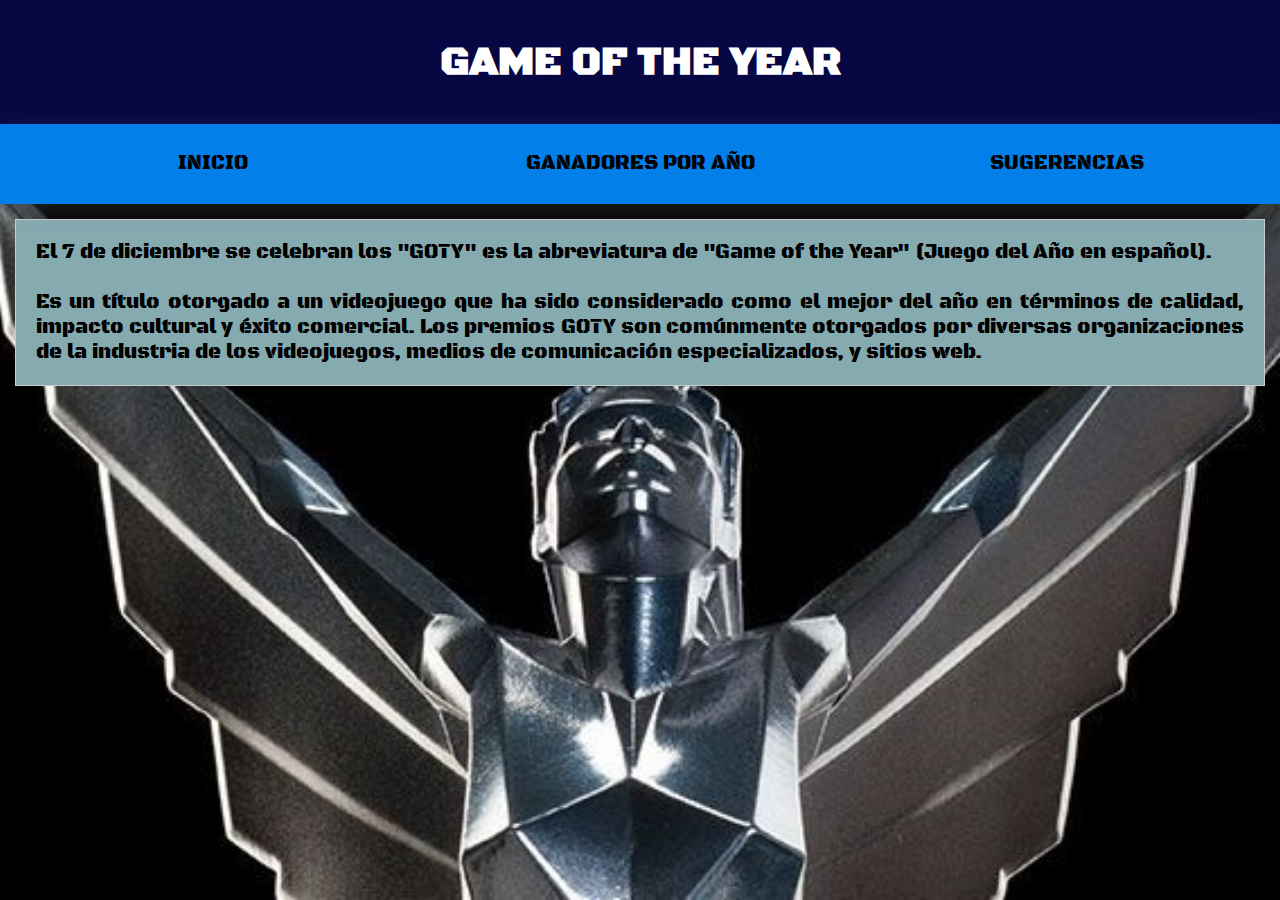
<file: index.html>
<!DOCTYPE html>
<html lang="es">
<head>
    <meta charset="UTF-8">
    <meta name="viewport" content="width=device-width, initial-scale=1.0">
    <link rel="stylesheet" href="./styles/styles.css">
    <link rel="preconnect" href="https://fonts.googleapis.com">
    <link rel="preconnect" href="https://fonts.gstatic.com" crossorigin>
    <meta name="viewport" content="width=device-width, initial-scale=1.0">
    <link href="https://fonts.googleapis.com/css2?family=Barlow+Condensed:wght@500&family=Black+Ops+One&display=swap" rel="stylesheet">
    <title>Mi Página Web</title>
</head>
<body class="GAME">
    <header>
        <h1>GAME OF THE YEAR</h1>
    </header>
    <nav id="menu">
        <a href="../index.html">Inicio</a>
        <a href="./Resto de index/Años.html">Ganadores por año</a>
        <a href="./Resto de index/Sugerencia.html">Sugerencias</a>
        <span class="indicador" id="indicador"></span>
    </nav>
    <div id="texto">
        El 7 de diciembre se celebran los "GOTY" es la abreviatura de "Game of the Year" (Juego del Año en español). 
    <br></br>
        Es un título otorgado a un videojuego que ha sido considerado como el mejor del año en términos de calidad, impacto cultural y éxito comercial. Los premios GOTY son comúnmente otorgados por diversas organizaciones de la industria de los videojuegos, medios de comunicación especializados, y sitios web.
    </div>
</body>
</html>
</file>
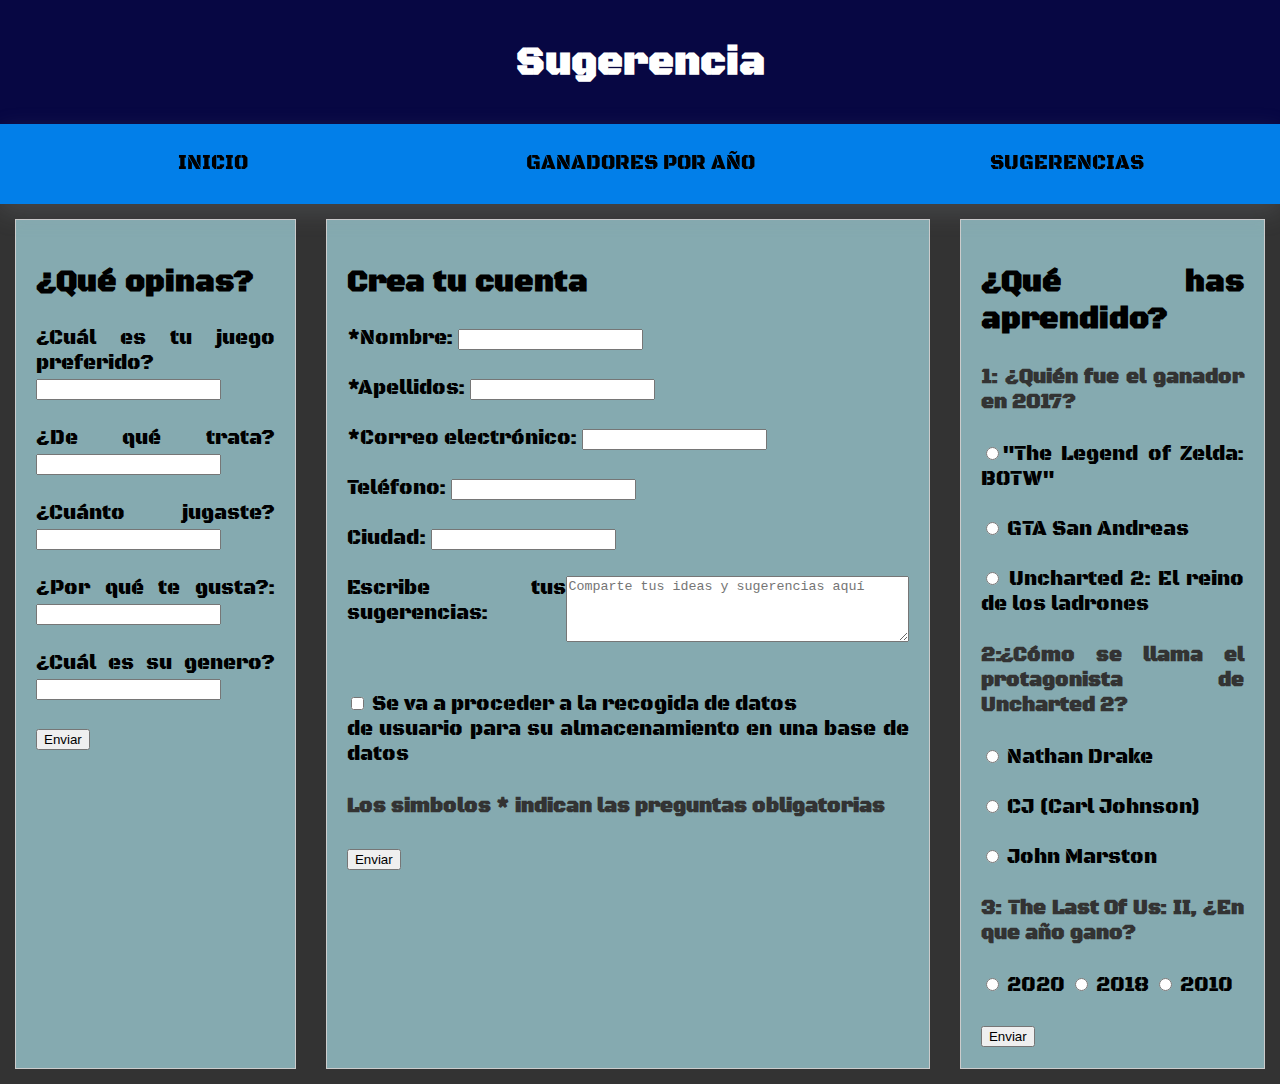
<file: Resto de index/Sugerencia.html>
<!DOCTYPE html>
<html lang="es">
<head>
    <meta charset="UTF-8">
    <meta name="viewport" content="width=device-width, initial-scale=1.0">
    <link rel="stylesheet" href="../styles\styles.css">
    <link rel="preconnect" href="https://fonts.googleapis.com">
    <link rel="preconnect" href="https://fonts.gstatic.com" crossorigin>
    <link href="https://fonts.googleapis.com/css2?family=Barlow+Condensed:wght@500&family=Black+Ops+One&display=swap" rel="stylesheet">
    <title>Mi Página Web</title>
</head>
<body>
    <header>
        <h1>Sugerencia</h1>
    </header>
    <nav id="menu">
        <a href="../index.html">Inicio</a>
        <a href="../Resto de index/Años.html">Ganadores por año</a>
        <a href="../Resto de index/Sugerencia.html">Sugerencias</a>
        <span class="indicador" id="indicador"></span>
    </nav>
    <div id = "datos">
    <div id="texto">
    <form>
        <h2>¿Qué opinas?</h2>
        <label for="nombre1">¿Cuál es tu juego preferido?</label>
        <input type="text" id="preferido" name="preferido" pattern="[A-Za-zÁÉÍÓÚáéíóúñÑ\s]+" required>
        <br><br>
        <label for="apellidos1">¿De qué trata?</label>
        <input type="text" id="trata" name="trata" pattern="[A-Za-zÁÉÍÓÚáéíóúñÑ\s]+" required>
        <br><br>
        <label for="email1">¿Cuánto jugaste?</label>
        <input type="text" id="jugaste" name="jugaste" pattern="[A-Za-zÁÉÍÓÚáéíóúñÑ\s]+" required>
        <br><br>
        <label for="telefono1">¿Por qué te gusta?:</label>
        <input type="text" id="gusta" name="gusta" pattern="[A-Za-zÁÉÍÓÚáéíóúñÑ\s]+" required>
        <br><br>
        <label for="ciudad1">¿Cuál es su genero?</label>
        <input type="text" list="genero" name="genero">
        <datalist id="genero">
            <option value="Terror"></option>
            <option value="RPG"></option>    
            <option value="Plataformas"></option>
            <option value="Suspense"></option>
            <option value="FPS"></option>
            <option value="Acción"></option>
            <option value="Rol"></option>
        </datalist>
        <br><br>
        <input type="submit" value="Enviar">
    </form>
    </div>
        <div id="texto">
        <form>
            <h2>Crea tu cuenta</h2>
            <label for="nombre">*Nombre:</label>
            <input type="text" id="nombre" name="nombre" pattern="[A-Za-zÁÉÍÓÚáéíóúñÑ\s]+" required>
            <br><br>
            <label for="apellidos">*Apellidos:</label>
            <input type="text" id="apellidos" name="apellidos" pattern="[A-Za-zÁÉÍÓÚáéíóúñÑ\s]+" required>
            <br><br>
            <label for="email">*Correo electrónico:</label>
            <input type="text" id="email" name="email" pattern="[a-z0-9._%+-]+@[a-z0-9.-]+\.[a-z]{2,}$" required>
            <br><br>
            <label for="telefono">Teléfono:</label>
            <input type="text" id="telefono" name="telefono" pattern="[0-9]+">
            <br><br>
            <label for="ciudad">Ciudad:</label>
            <input type="text" list="text_editors"  name="ciudad">
            <datalist id="text_editors">
                <option value="Málaga"></option>
                <option value="Madrid"></option>    
                <option value="Barcelona"></option>
                <option value="Sevilla"></option>
                <option value="Valencia"></option>
                <option value="Zaragoza"></option>
                <option value="Bilbao"></option>
                <option value="Islas Canarias"></option>
                <option value="Islas Baleares"></option>
                <option value="Otro, escríbelo"></option>
            </datalist>
            <br><br>
            <div>
                <label for="sugerencias">Escribe tus sugerencias:</label>
                <textarea id="sugerencias" name="sugerencias" rows="4" cols="50" placeholder="Comparte tus ideas y sugerencias aquí"></textarea>
            </div>
            <br><br>
            <label>
                <input type="checkbox" name="terminos" value="terminos" required> Se va a proceder a la recogida de datos <br> de usuario para su almacenamiento en una base de datos
            </label>
            <h4> Los simbolos * indican las preguntas obligatorias</h4>
            <input type="submit" value="Enviar">
        </form>
        </div>
        <div id="texto">
            <form>
                <h2>¿Qué has aprendido?</h2>
                <h4>1: ¿Quién fue el ganador en 2017?</h4>
                <label>
                    <input type="radio" name="juego" value="The Legend of Zelda: Breath of the Wild">"The Legend of Zelda: BOTW"
                </label>
                <br></br>
                <label>
                    <input type="radio" name="juego" value="GTA San Andreas"> GTA San Andreas
                </label>
                <br></br>
                <label>
                    <input type="radio" name="juego" value="Uncharted 2: El reino de los ladrones"> Uncharted 2: El reino de los ladrones
                </label>
                
                <h4>2:¿Cómo se llama el protagonista de Uncharted 2?</h4>
                <label>
                    <input type="radio" name="Prota" value="Nathan Drake"> Nathan Drake
                </label>
                <br></br>
                <label>
                    <input type="radio" name="Prota" value="CJ"> CJ (Carl Johnson)
                </label>
                <br></br>
                <label>
                    <input type="radio" name="Prota" value="Electrónica"> John Marston
                </label>
                
                <h4>3: The Last Of Us: II, ¿En que año gano? </h4>
                <label>
                    <input type="radio" name="año" value="2020"> 2020
                </label>
                <label>
                    <input type="radio" name="año" value="2018"> 2018
                </label>
                <label>
                    <input type="radio" name="año" value="2010"> 2010
                </label>
                <br><br>
                <input type="submit" value="Enviar">
            </form>
            </div>
    </div>
</body>
</html>
</file>
<file: styles/styles.css>
body{
    margin: 0;
    padding: 0;
    background-color: #333;
    font-family: 'Black Ops One', sans-serif;
    font-size: 20px;
}
h4{
    color:#333;
}

/* imagen de fondo de cada pagina */
.GAME{
    background-image:url("../imagenes/GOTY.jpg");
    background-size: fixed;
    width: 100%;
    background-repeat:no-repeat;
    background-position: center center; 
    background-size: cover; 
    background-attachment: fixed;
    
}
.Años {
    background-image:url("../imagenes/mando.jpg");
    background-size: fixed;
    width: 100%;
    background-repeat:no-repeat;
    background-position: center center; 
    background-size: cover; 
    background-attachment: fixed;
}

/* Cabecera */
header {
    background-color: #070743;
    text-align: left;
    padding:0.5em;
    text-align: center;
    background-size: cover;
    background-position: center;
    color: white;
    font-family: 'Black Ops One', sans-serif;
}

/* Navegador */
nav {
	background: #027fe9;
	height: 80px;
	box-shadow: rgba(149, 157, 165, 0.2) 0px 8px 24px;
	display: flex;
	position: sticky;
	top: 0;
	overflow: hidden;
}

nav a {
	flex: 1;
	height: 100%;
	text-transform: uppercase;
	display: flex;
	align-items: center;
	justify-content: center;
	text-align: center;
	color: #000;
	transition: .2s ease-in-out all;
	font-weight: 500;
}

nav a:hover {
	background: #f0f0f0;
}

nav .indicador {
	width: 0px;
	height: 7px;
	background: #113cfc;
	position: absolute;
	bottom: 0;
	transition: .3s ease-out all;
}


ul {
    list-style-type: none;
    margin: 0;
    padding: 0;
    display: flex;
}

li {
    display: inline;
    margin-right: 20px;
    position: relative;
}

a {
    text-decoration: none;
    color: #333;
    font-weight: bold;
}

/* Pie de página */
footer {
    background-color: #333;
    color: white;
    text-align: center;
    padding: 1em;
    position: fixed;
    bottom: 0;
    width: 100%;
}

.color{
    color: white;
}

/* Imagenes */
#imagenes{
    margin: 15px;
    padding: 20px;
    border: 1px solid #ccc;
    background-color: #00caf8;
    text-align: center;
    max-width: 100%;
    display: block;
}
/* Formularios */
#DatosPersonales{
    color:white;
    margin: 15px;
    padding: 20px;
    border: 1px solid #ccc;
    background-color:gray;
    text-align: center;
    max-width: 100%;
}

#centrarvideo{
    text-align: center;
}

/* texto */
#texto{
    margin: 15px;
    color: black;
    padding: 20px;
    border: 1px solid #ccc;
    background-color: #85aab0;
    text-align: justify;
    max-width: 100%;
    display: block;
}

/* Contenedores */
div{
    display: flex;
    justify-content: space-between;
    max-width: 100%;
}

/* Videos */
video{
    justify-content: center;
    align-items: center;
    text-align: center;
    margin: 15px;
    width: 720px;
    height:360px;  
}


/* Vista de movil */
@media (width <= 768px){
    div{
        display: block;
        justify-content: space-between;
        max-width: 100%;
        justify-content: center;
        align-items: center;
        text-align: center;
    }
    #texto{
        margin: 15px;
        color: black;
        padding: 20px;
        border: 1px solid #ccc;
        background-color: #85aab0;
        text-align: center;
        max-width: 100%;
        display: block;
    }
    video{
        margin: 15px;
        width: 360px;
        height:260px;
        justify-content: center;
        align-items: center; 
        text-align: center;
        
    }
    #imagenes{
        margin: 15px;
        padding: 20px;
        border: 1px solid #ccc;
        background-color: #00caf8;
        text-align: center;
        max-width: 100%;
    }
    body{
        background-size: cover;
    }
}
/* Vista de tablet */
@media (768px <= width <= 1024px){
    div{
        justify-content: space-between;
        max-width: 100%;
        display: block;
        text-align: justify;
        justify-content: center;
        align-items: center;
        text-align: center;
    #texto{
        margin: 15px;
        color: black;
        padding: 20px;
        border: 1px solid #ccc;
        background-color: #85aab0;
        text-align: center;
        max-width: 100%;
        display: block;
    }
    video{
        margin: 15px;
        width: 450px;
        height:300px;  
        justify-content: center;
        align-items: center;
        text-align: center;
    }
    body{
        background-size: cover;
        text-align: justify;
    }
  }
}
</file>
